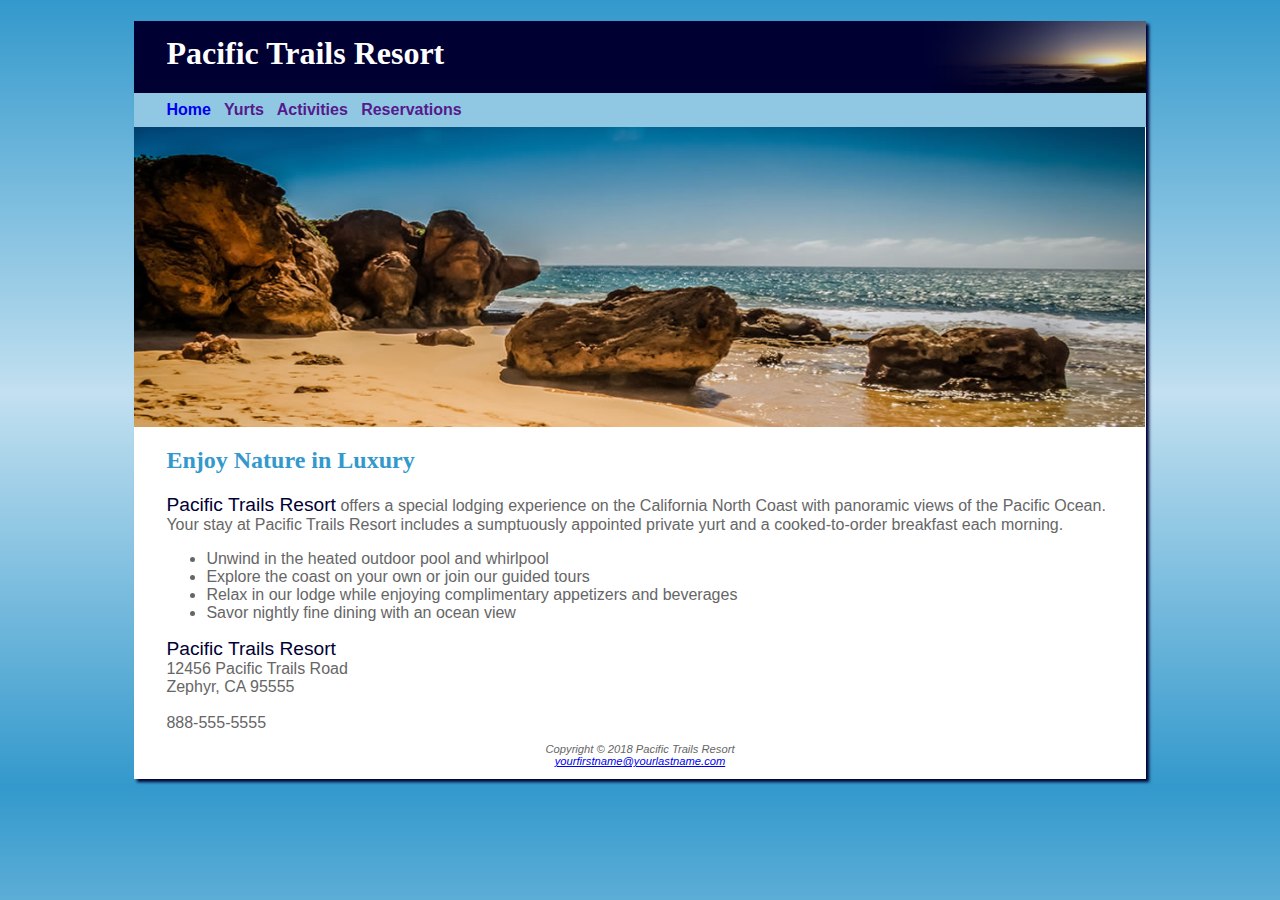
<file: index.html>
<!DOCTYPE html>
<html lang="en">
<head>
<title>Pacific Trails Resort</title>
<meta charset="utf-8">
<link rel="stylesheet" href="pacific.css">
</head>
<body>
<div id="wrapper">
<header>
<h1>Pacific Trails Resort</h1>
</header>
<nav>
<a href="index.html">Home</a> &nbsp; 
<a href="">Yurts</a> &nbsp;
<a href="">Activities</a> &nbsp;
<a href="">Reservations</a> &nbsp;  
</nav>
<div id="homehero">
</div>
<main>
<h2>Enjoy Nature in Luxury</h2>
<p><span class="resort">Pacific Trails Resort</span> offers a special lodging experience on the California North
Coast with panoramic views of the Pacific Ocean. Your stay at Pacific Trails Resort includes a sumptuously appointed private yurt and a cooked-to-order breakfast each morning.</p>
<ul>
<li>Unwind in the heated outdoor pool and whirlpool</li>
<li>Explore the coast on your own or join our guided tours</li>
<li>Relax in our lodge while enjoying complimentary appetizers and beverages</li>
<li>Savor nightly fine dining with an ocean view</li>
</ul>

<div>
<span class="resort">Pacific Trails Resort</span><br>
12456 Pacific Trails Road<br>
Zephyr, CA 95555<br>
</br>
888-555-5555
</div>
</main>
<footer>
Copyright &copy; 2018 Pacific Trails Resort<br>
<a href="mailto:yourfirstname@yourlastname.com">yourfirstname@yourlastname.com</a>
</footer>
</div>
</body>
</html>
</file>
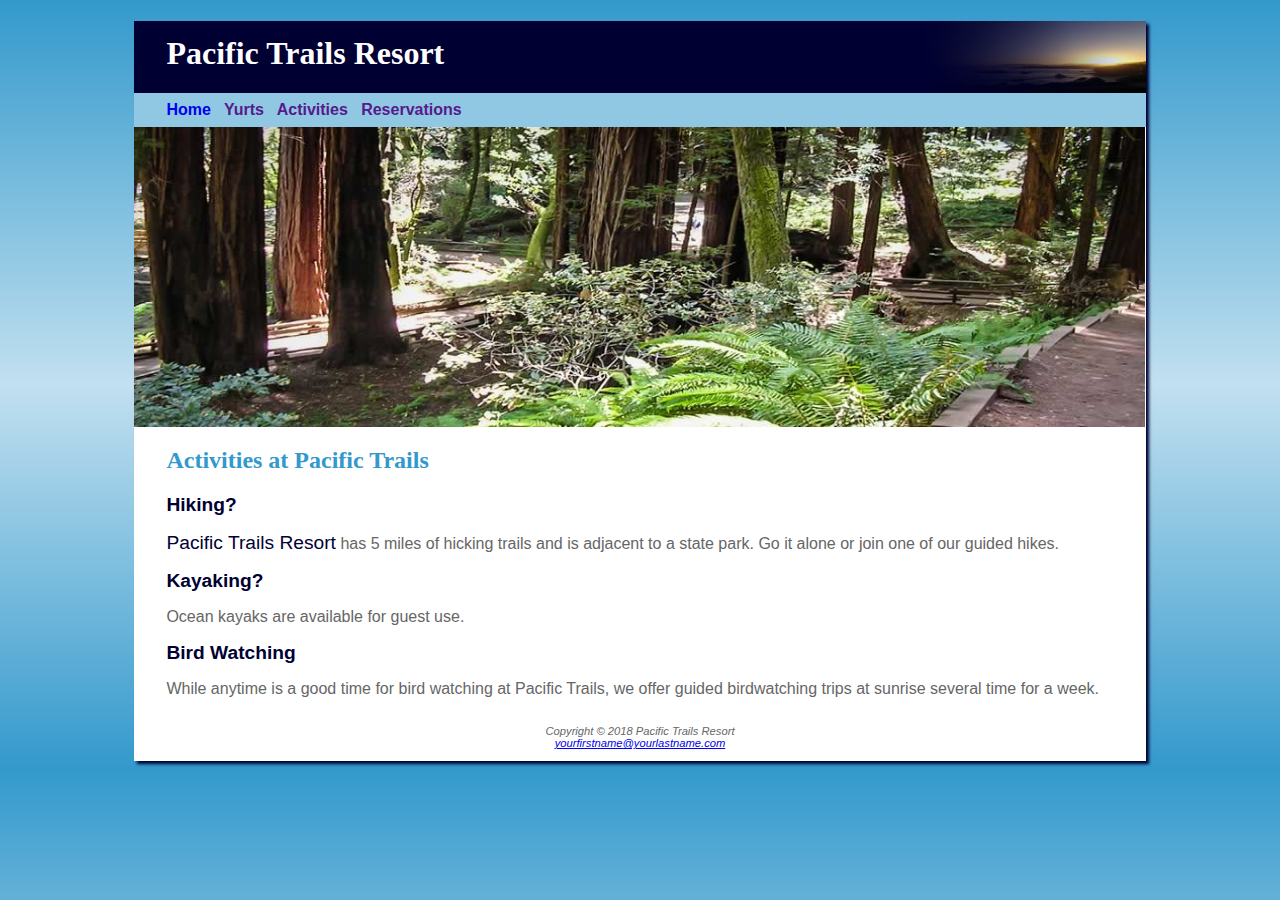
<file: activities.html>
<!DOCTYPE html>
<html lang="en">
<head>
<title>Pacific Trails Resort</title>
<meta charset="utf-8">
<link rel="stylesheet" href="pacific2.css">
</head>
<body>
<div id="wrapper">
<header>
<h1>Pacific Trails Resort</h1>
</header>
<nav>
<a href="index.html">Home</a> &nbsp; 
<a href="">Yurts</a> &nbsp;
<a href="">Activities</a> &nbsp;
<a href="">Reservations</a> &nbsp;  
</nav>
<div id="homehero">
</div>
<main>
<h2>Activities at Pacific Trails</h2>

<p><span class="resort"/><b>Hiking?</b></span></p>

<p><span class="resort">Pacific Trails Resort</span> has 5 miles of hicking trails and is adjacent to a state park. Go it alone or join one of our guided hikes.</p>

<p><span class="resort"/><b>Kayaking?</b></span></p>

<p>Ocean kayaks are available for guest use.</p>

<p><span class="resort"/><b>Bird Watching</b></span></p>

<p>While anytime is a good time for bird watching at Pacific Trails, we offer guided birdwatching trips at sunrise several time for a week.</p>

</main>
<footer>
Copyright &copy; 2018 Pacific Trails Resort<br>
<a href="mailto:yourfirstname@yourlastname.com">yourfirstname@yourlastname.com</a>
</footer>
</div>
</body>
</html>
</file>
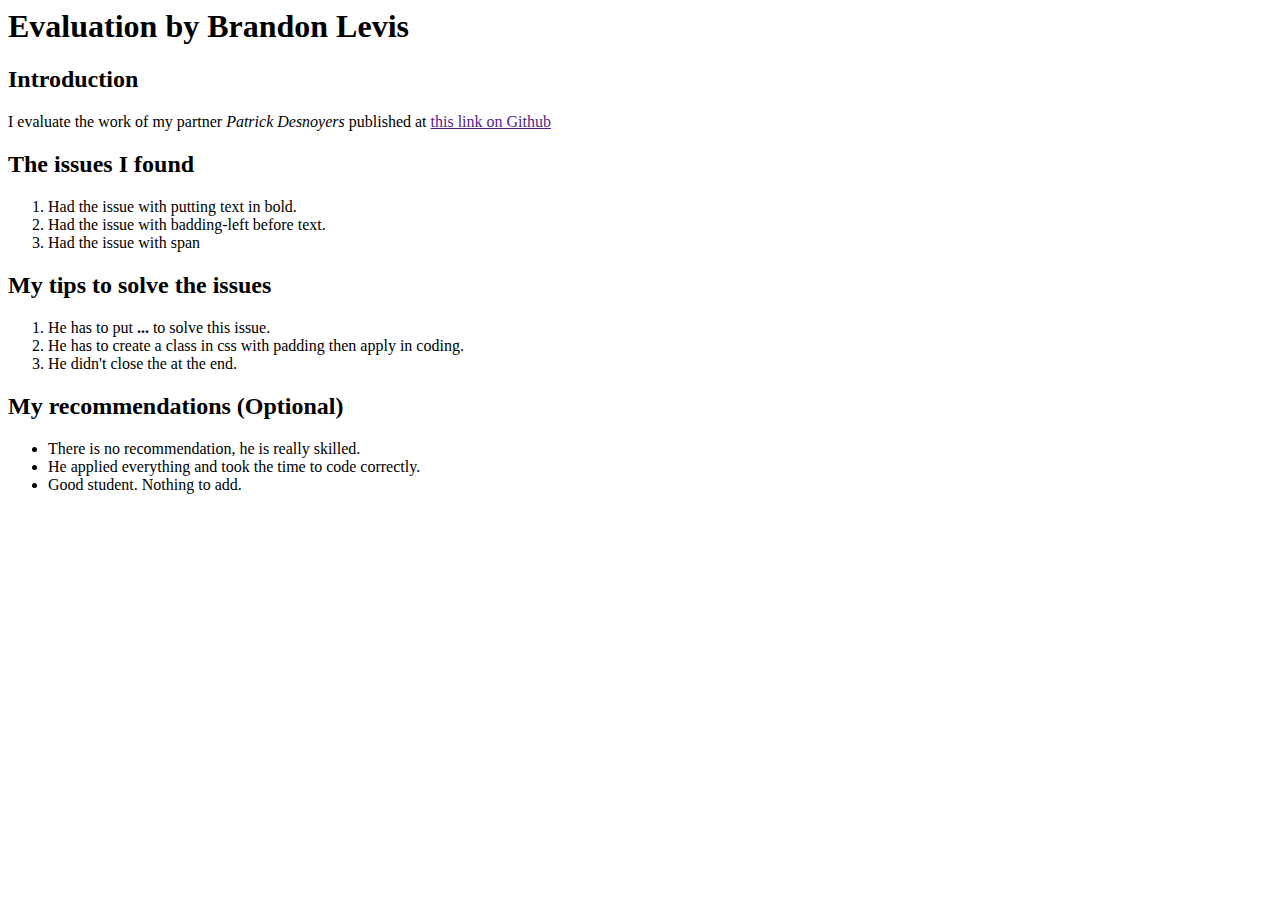
<file: feedback.html>
<html>
  <head>
    <title>LAB4 Evaluation</title>
  </head>
  <body>
      <h1>Evaluation by Brandon Levis</h1>
      <h2>Introduction</h2>
      <p>I evaluate the work of my partner <em>Patrick Desnoyers</em> published at <a href="">this link on Github</a></p>
    
    <h2>The issues I found</h2>
    <ol>
      <li>Had the issue with putting text in bold.</li>
      <li>Had the issue with badding-left before text.</li>
      <li>Had the issue with span</li>
    </ol> 
    
    <h2>My tips to solve the issues</h2>
    <ol>
      <li>He has to put <b>...</b> to solve this issue.</li>
      <li>He has to create a class in css with padding then apply in coding.</li>
      <li>He didn't close the </span> at the end.</li>
    </ol> 
    
    <h2>My recommendations (Optional)</h2>
    <ul>
      <li>There is no recommendation, he is really skilled.</li>
      <li>He applied everything and took the time to code correctly.</li>
      <li>Good student. Nothing to add.</li>
    </ul>  
  </body>
</html>
</file>
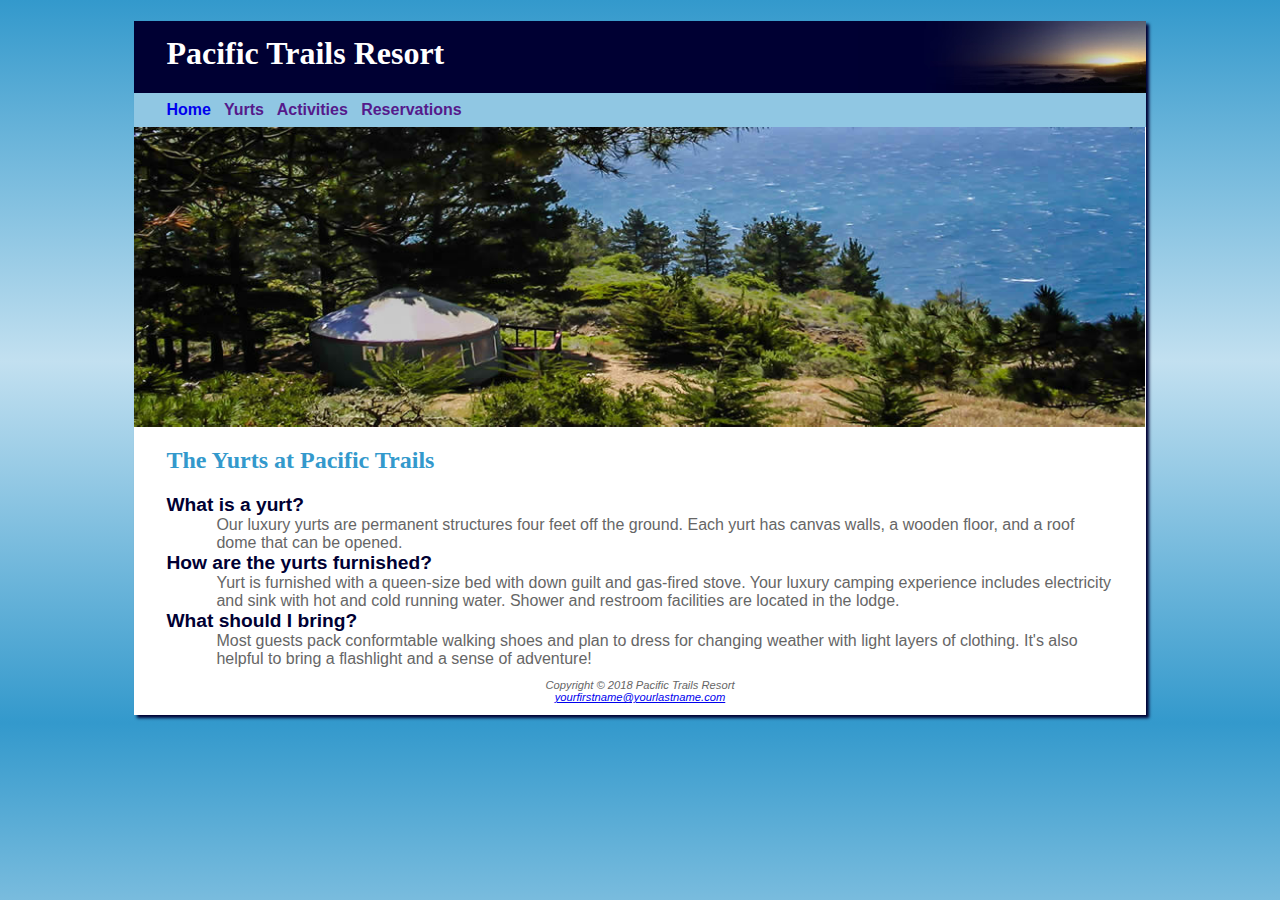
<file: yurst.html>
<!DOCTYPE html>
<html lang="en">
<head>
<title>Pacific Trails Resort</title>
<meta charset="utf-8">
<link rel="stylesheet" href="pacific1.css">
</head>
<body>

	<div id="wrapper">
<header>
<h1>Pacific Trails Resort</h1>
</header>
<nav>
<a href="index.html">Home</a> &nbsp; 
<a href="">Yurts</a> &nbsp;
<a href="">Activities</a> &nbsp;
<a href="">Reservations</a> &nbsp;  
</nav>
<div id="homehero">
</div>
<main>
<h2>The Yurts at Pacific Trails</h2>

<span class="resort"/><b>What is a yurt?</b></span>

<div class="pharagraph">Our luxury yurts are permanent structures four feet off the ground. Each yurt has canvas walls, a wooden floor, and a roof dome that can be opened.</div>

<span class="resort"><b>How are the yurts furnished?</b></span>

<div class="pharagraph">Yurt is furnished with a queen-size bed with down guilt and gas-fired stove. Your luxury camping experience includes electricity and sink with hot and cold running water. Shower and restroom facilities are located in the lodge.</div>

<span class="resort"><b>What should I bring?</b></span>

<div class="pharagraph">Most guests pack conformtable walking shoes and plan to dress for changing weather with light layers of clothing. It's also helpful to bring a flashlight and a sense of adventure!</div>

</main>
<footer>
Copyright &copy; 2018 Pacific Trails Resort<br>
<a href="mailto:yourfirstname@yourlastname.com">yourfirstname@yourlastname.com</a>
</footer>
</div>
</body>
</html>
</file>
<file: pacific.css>
body { background-color: #3399CC;
      color: #666666;
	  font-family: Verdana, Arial, sans-serif;
	  background-image: linear-gradient(to bottom, #3399CC,  #C2E0F0, #3399CC);
}
header { background-color: #000033;
         color: #FFFFFF;
		 font-family: Georgia, serif; 
		 
}
h1 { line-height: 200%;
     background-image: url(sunset.jpg);
     background-repeat: no-repeat;
     background-position: right;
     padding-left: 1em;
     height: 72px;
	 margin-bottom: 0;
}
nav { font-weight: bold;
      background-color: #90C7E3; 
	  padding: .5em .5em .5em 2em;
}
h2 { color: #3399CC;
     font-family: Georgia, serif;
}
h3 { color: #000033; }
dt { color: #000033; 
   font-weight: bold; 
}
.resort { color: #000033;
          font-size: 1.2em;
}
footer { font-size: .70em;
         font-style: italic;
		 text-align: center; 
		 padding: 1em;
}
main { padding-left: 2em;
      padding-right: 2em;
	  display: block;
}
#homehero { height: 300px;
           background-image: url(coast.jpg);
		   background-size: 100% 100%;
		   background-repeat: no-repeat;
}
#yurthero { height: 300px;

}
#trailhero { height: 300px;

}
nav a { text-decoration: none; }
#wrapper { width: 80%;
          margin-left: auto;
      margin-right: auto;
      background-color: #FFFFFF;
      min-width: 700px;
      max-width: 1024px;
      box-shadow: 3px 3px 3px #000033;
}
</file>
<file: pacific2.css>
body { background-color: #3399CC;
      color: #666666;
	  font-family: Verdana, Arial, sans-serif;
	  background-image: linear-gradient(to bottom, #3399CC,  #C2E0F0, #3399CC);
}
header { background-color: #000033;
         color: #FFFFFF;
		 font-family: Georgia, serif; 
		 
}
h1 { line-height: 200%;
     background-image: url(sunset.jpg);
     background-repeat: no-repeat;
     background-position: right;
     padding-left: 1em;
     height: 72px;
	 margin-bottom: 0;
}
nav { font-weight: bold;
      background-color: #90C7E3; 
	  padding: .5em .5em .5em 2em;
}
h2 { color: #3399CC;
     font-family: Georgia, serif;
}
h3 { color: #000033; }
dt { color: #000033; 
   font-weight: bold; 
}
.resort { color: #000033;
          font-size: 1.2em;
}
footer { font-size: .70em;
         font-style: italic;
		 text-align: center; 
		 padding: 1em;
}
main { padding-left: 2em;
      padding-right: 2em;
	  display: block;
}
#homehero { height: 300px;
           background-image: url(trail.jpg);
		   background-size: 100% 100%;
		   background-repeat: no-repeat;
}
#yurthero { height: 300px;

}
#trailhero { height: 300px;

}
nav a { text-decoration: none; }
#wrapper { width: 80%;
          margin-left: auto;
      margin-right: auto;
      background-color: #FFFFFF;
      min-width: 700px;
      max-width: 1024px;
      box-shadow: 3px 3px 3px #000033;
}
</file>
<file: pacific1.css>
body { background-color: #3399CC;
      color: #666666;
	  font-family: Verdana, Arial, sans-serif;
	  background-image: linear-gradient(to bottom, #3399CC,  #C2E0F0, #3399CC);
}
header { background-color: #000033;
         color: #FFFFFF;
		 font-family: Georgia, serif; 
		 
}
h1 { line-height: 200%;
     background-image: url(sunset.jpg);
     background-repeat: no-repeat;
     background-position: right;
     padding-left: 1em;
     height: 72px;
	 margin-bottom: 0;
}
nav { font-weight: bold;
      background-color: #90C7E3; 
	  padding: .5em .5em .5em 2em;
}
h2 { color: #3399CC;
     font-family: Georgia, serif;
}
h3 { color: #000033; }
dt { color: #000033; 
   font-weight: bold; 
}
.resort { color: #000033;
          font-size: 1.2em;
}
footer { font-size: .70em;
         font-style: italic;
		 text-align: center; 
		 padding: 1em;
}
main { padding-left: 2em;
      padding-right: 2em;
	  display: block;
}
#homehero { height: 300px;
           background-image: url(yurt.jpg);
		   background-size: 100% 100%;
		   background-repeat: no-repeat;
}
#yurthero { height: 300px;

}
#trailhero { height: 300px;

}
nav a { text-decoration: none; }
#wrapper { width: 80%;
          margin-left: auto;
      margin-right: auto;
      background-color: #FFFFFF;
      min-width: 700px;
      max-width: 1024px;
      box-shadow: 3px 3px 3px #000033;
}
.pharagraph {padding-left: 50px;
  }
</file>
